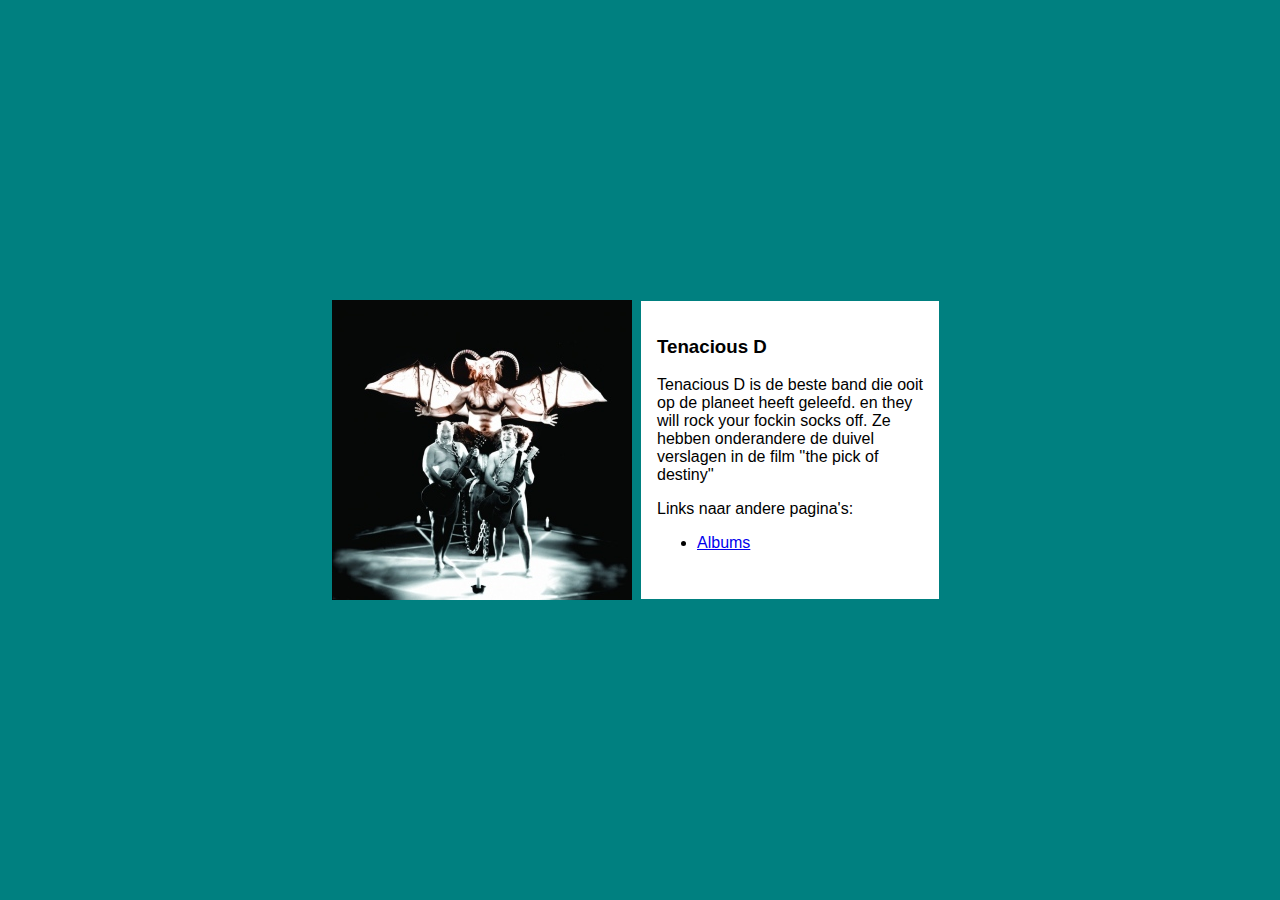
<file: index.html>
<!DOCTYPE html>
<html>

<head>
	<title>flexbox</title>
	<meta charset="UTF-8">
	<meta name="description" content="">
	<meta name="keywords" content="">
	<link rel="stylesheet" type="text/css" href="stylesheet.css">
</head>

<body>
	<img src="Tenacious_D_album_cover.jpg" alt="tenac">

	<div class="vak2">
		<h3>Tenacious D</h3>
		<p>Tenacious D is de beste band die ooit op de planeet heeft geleefd. en they will rock your fockin socks off. Ze hebben onderandere de duivel verslagen in de film ''the pick of destiny'' </p>


		<p> Links naar andere pagina's:</p>
		<ul>

			<li><a href="ode.html">Albums</a> </li>
			
		</ul>




	</div>



</body>

</html>
</file>
<file: stylesheet.css>
html, body{
margin: 0;
padding: 0;
font-family: sans-serif;
/* Voor het centretren moeten html EN de body de hoote hebben en een breedte van 100% anders werkt het niet*/
width: 100%;
	height: 100%;
background-color: teal;
}

.vak2{

width: 300px;

padding: 1em;
box-sizing: border-box;
border: teal 1px solid;
background-color: white;
}

/* dit wordth et felx-gedeelte voor instructie maar dan appart geschreven*/

body{
display: flex;
justify-content: center;
align-items: center;
flex-wrap: wrap;
}

.vak2{
height: 300px;
margin: 0.5em;

}
</file>
